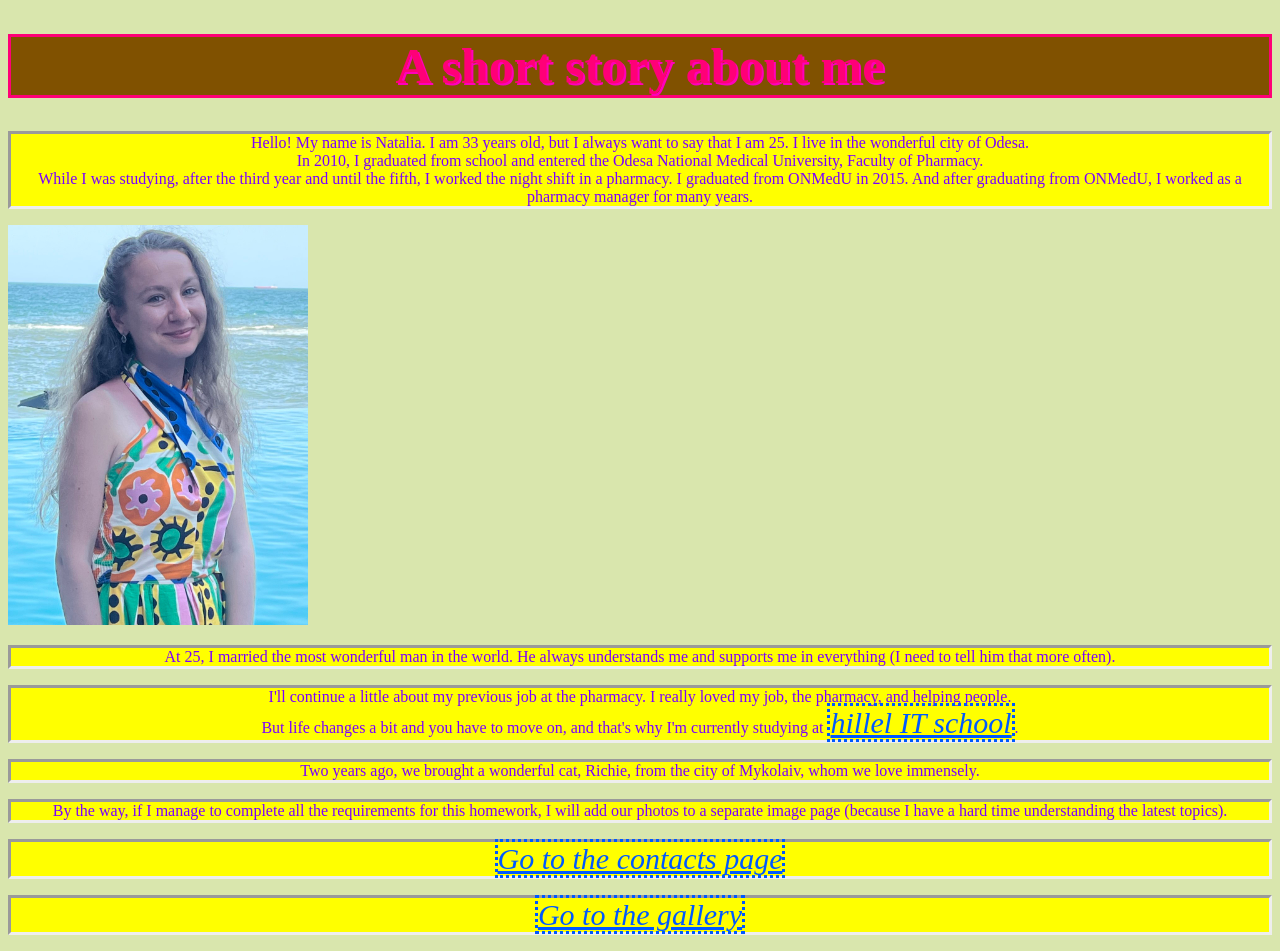
<file: index.html>
<!DOCTYPE html>
<html>
<head>
<title>Page about Natalia</title>
<link rel="stylesheet" href="style.css">
</head>
<body>

<h1>A short story about me</h1>
<p>Hello! My name is Natalia. I am 33 years old, but I always want to say that I am 25. I live in the wonderful city of Odesa.<br>In 2010, I graduated from school and entered the Odesa National Medical University, Faculty of Pharmacy.<br>While I was studying, after the third year and until the fifth, I worked the night shift in a pharmacy. I graduated from ONMedU in 2015. And after graduating from ONMedU, I worked as a pharmacy manager for many years.</p>
<img src="photo/Natali.jpg" alt="It's me" width="300">
<p>At 25, I married the most wonderful man in the world. He always understands me and supports me in everything (I need to tell him that more often).</p>
<p>I'll continue a little about my previous job at the pharmacy. I really loved my job, the pharmacy, and helping people. <br>But life changes a bit and you have to move on, and that's why I'm currently studying at <a href="https://ithillel.ua/?utm_source=google&utm_medium=cpc&utm_campaign=g&utm_content=755019988964&utm_term=%D0%B3%D0%B8%D0%BB%D0%B5%D0%BB%D1%8C%20%D0%BE%D0%B4%D0%B5%D1%81%D1%81%D0%B0&gad_source=1&gad_campaignid=19344359908&gbraid=0AAAAADo_WKvia1fUFLn6U49Ik6vjUwK46&gclid=CjwKCAjwgO7RBhBKEiwAZNP85r8tIHTaG-3vNk8wmO8f455DIhMFi1O-iO9BlFe4WO3t9hKMA_e0oRoCqbQQAvD_BwE">hillel IT school</a>.</p>
<p>Two years ago, we brought a wonderful cat, Richie, from the city of Mykolaiv, whom we love immensely.</p>
<p>By the way, if I manage to complete all the requirements for this homework, I will add our photos to a separate image page (because I have a hard time understanding the latest topics).</p>
<p><a href="pages/contact.html">Go to the contacts page</a></p>
<p><a href="pages/gallery.html">Go to the gallery</a></p>

</body>
</html>
</file>
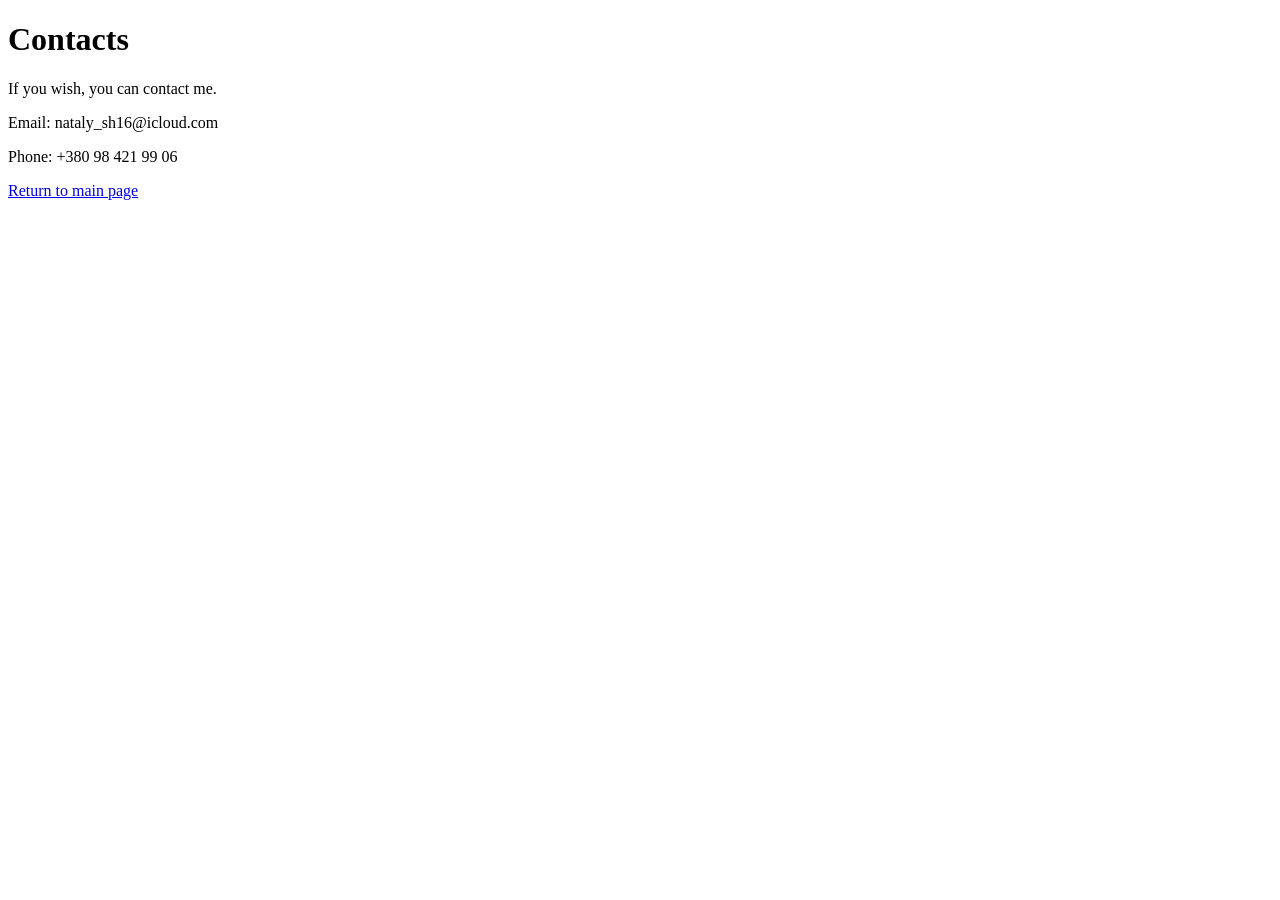
<file: contact.html>
<!DOCTYPE html>
<html lang="uk">
<head>
    <meta charset="UTF-8">
    <title>Contacts</title>
</head>
<body>
    <h1>Contacts</h1>
    <p>If you wish, you can contact me.</p>
    
    <p>Email: nataly_sh16@icloud.com</p>
    <p>Phone: +380 98 421 99 06</p>

    <!-- Link to return to the main page -->
    <p><a href="index.html">Return to main page</a></p>
</body>
</html>
</file>
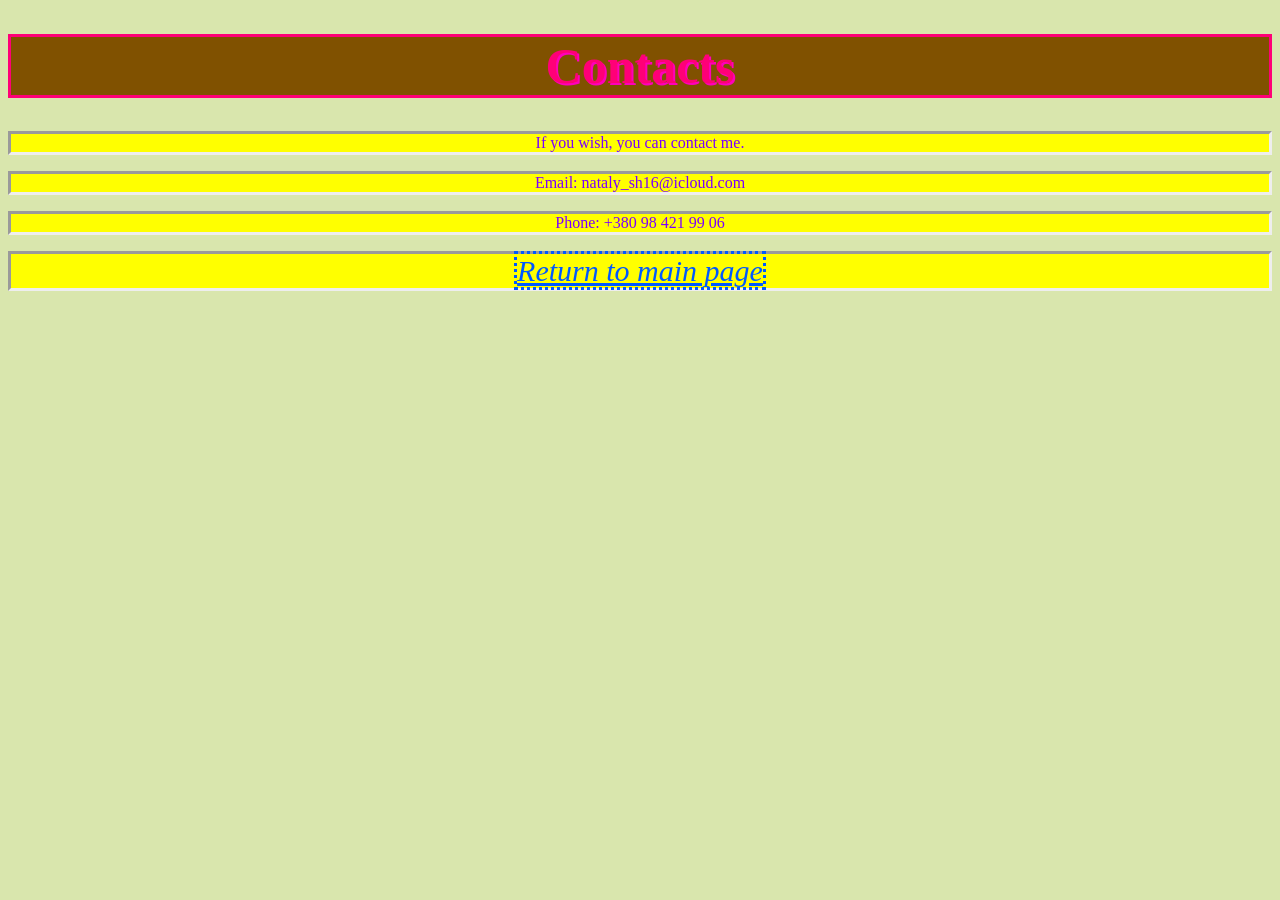
<file: pages/contact.html>
<!DOCTYPE html>
<html lang="uk">
<head>
    <meta charset="UTF-8">
    <title>Contacts</title>
    <link rel="stylesheet" href="../style.css">
</head>
<body>
    <h1>Contacts</h1>
    <p>If you wish, you can contact me.</p>
    
    <p>Email: nataly_sh16@icloud.com</p>
    <p>Phone: +380 98 421 99 06</p>

    <!-- Link to return to the main page -->
    <p><a href="../index.html">Return to main page</a></p>
</body>
</html>
</file>
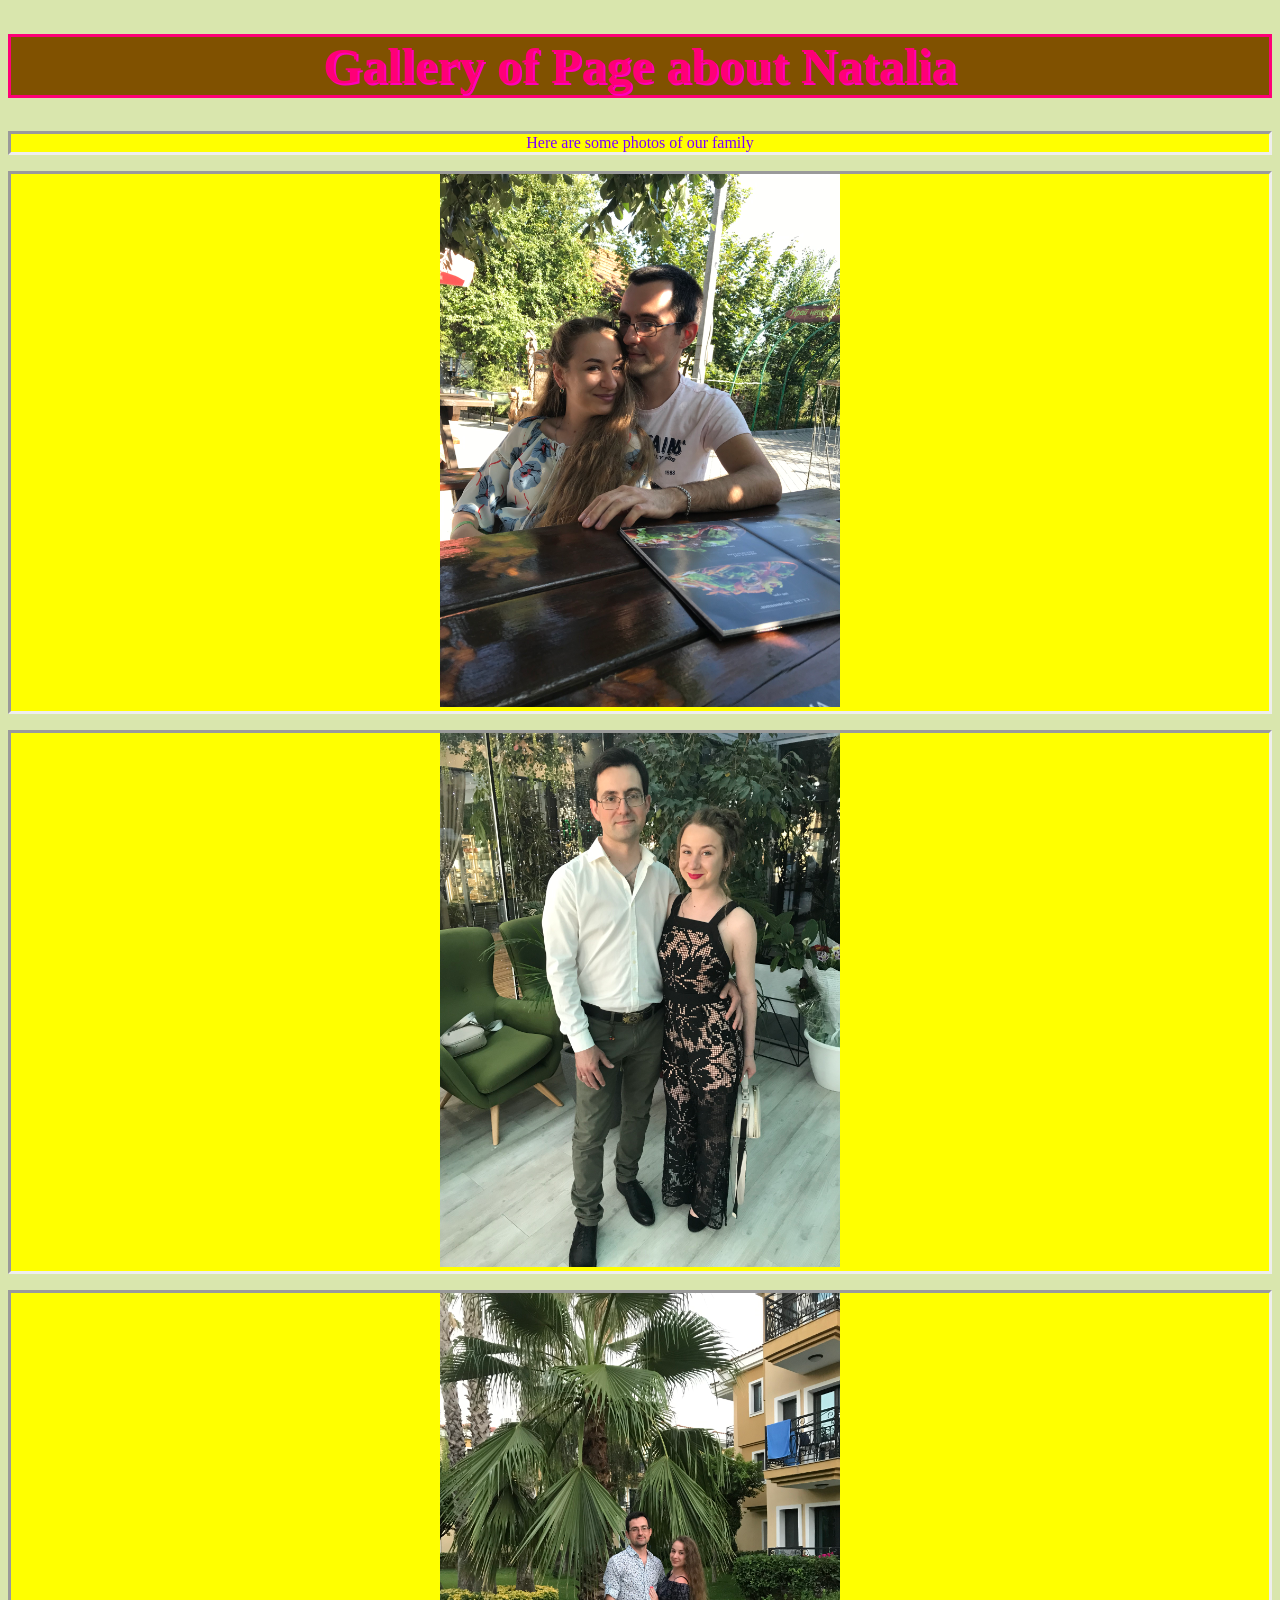
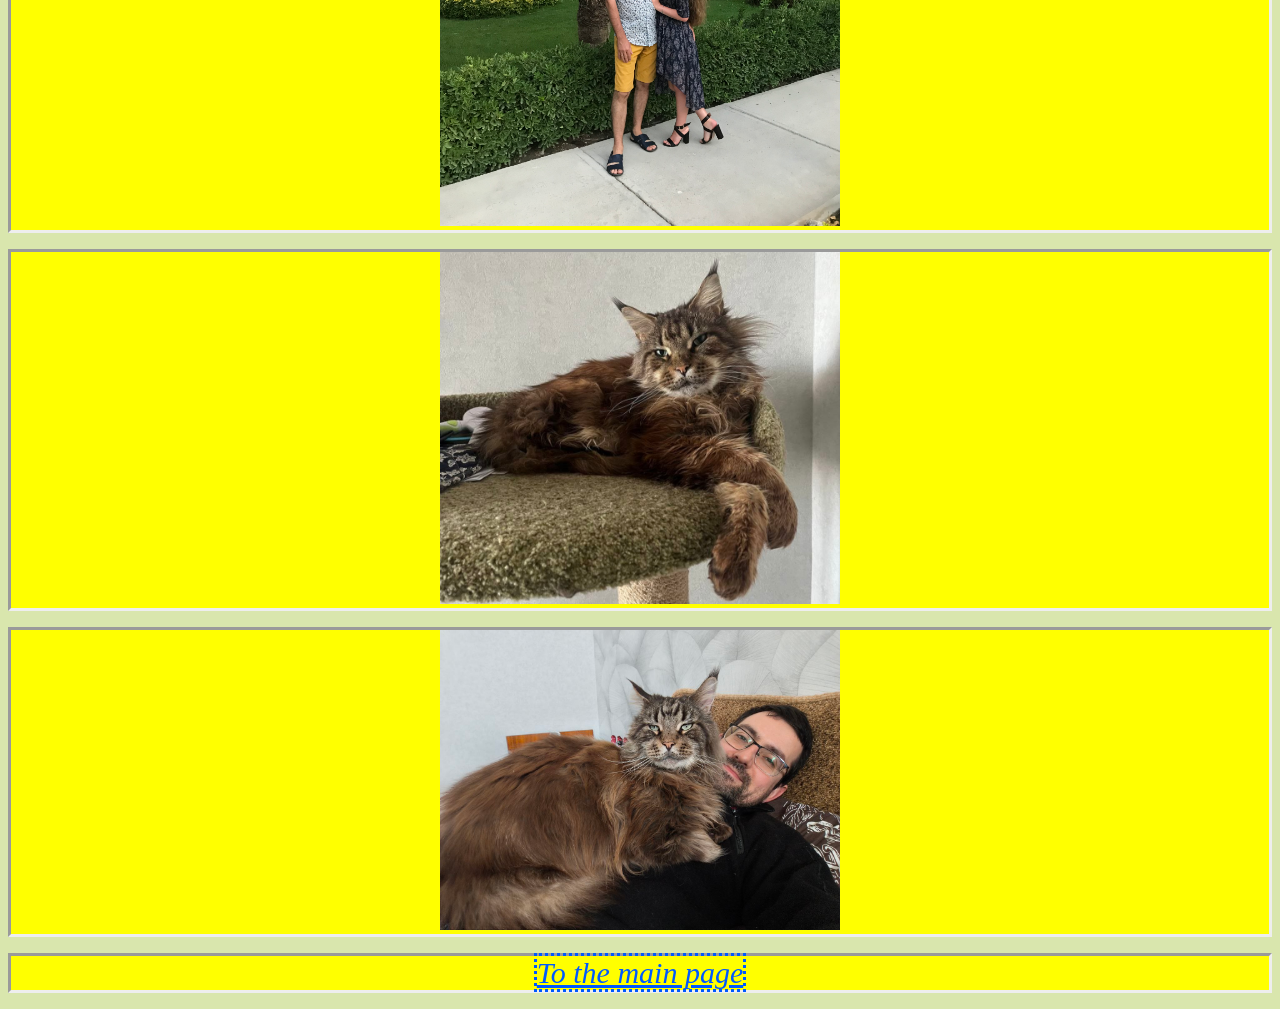
<file: pages/gallery.html>
<!DOCTYPE html>
<html lang="uk">
<head>
    <meta charset="UTF-8">
    <title>Gallery</title>
    <link rel="stylesheet" href="../style.css">
</head>
<body>
    <h1>Gallery of Page about Natalia</h1>
    <p>Here are some photos of our family</p>

    <!-- Ваші картинки (замініть назви файлів на свої) -->
    <p><img src="../photo/IMG_3357.JPEG" alt="It's our family" width="400"></p>
    <p><img src="../photo/IMG_4648.JPEG" alt="It's me and my husband" width="400"></p>
    <p><img src="../photo/IMG_5043.JPEG" alt="It's us" width="400"></p>
    <p><img src="../photo/Richi.jpg" alt="It's our cat" width="400"></p>
    <p><img src="../photo/Richik.jpg" alt="It's my husband and our cat" width="400"></p>

    <!-- Меню навігації для повернення -->
    <p>
        <a href="../index.html">To the main page</a> 
        
    </p>
</body>
</html>
</file>
<file: style.css>
p {
  color: rgb(123, 0, 255);
  text-align: center;
  border-style: inset;
}
h1 {
  color: rgb(255, 0, 119);
  text-align: center;
  border-style: solid;
}
p a{
  color: rgb(0, 89, 255);
  text-align: center;
  border-style: dotted;
  font-style: oblique
}
h1 {
  font-size: 50px;
}
p a {
  font-size: 30px;
}
body {
  background-color: rgb(217, 230, 173);
}
h1 {
  background-color: rgb(128, 81, 0);
}
p {
  background-color: yellow;
}
h1 {
  text-shadow: 2px 2px rgb(255, 0, 187);
}
</file>
